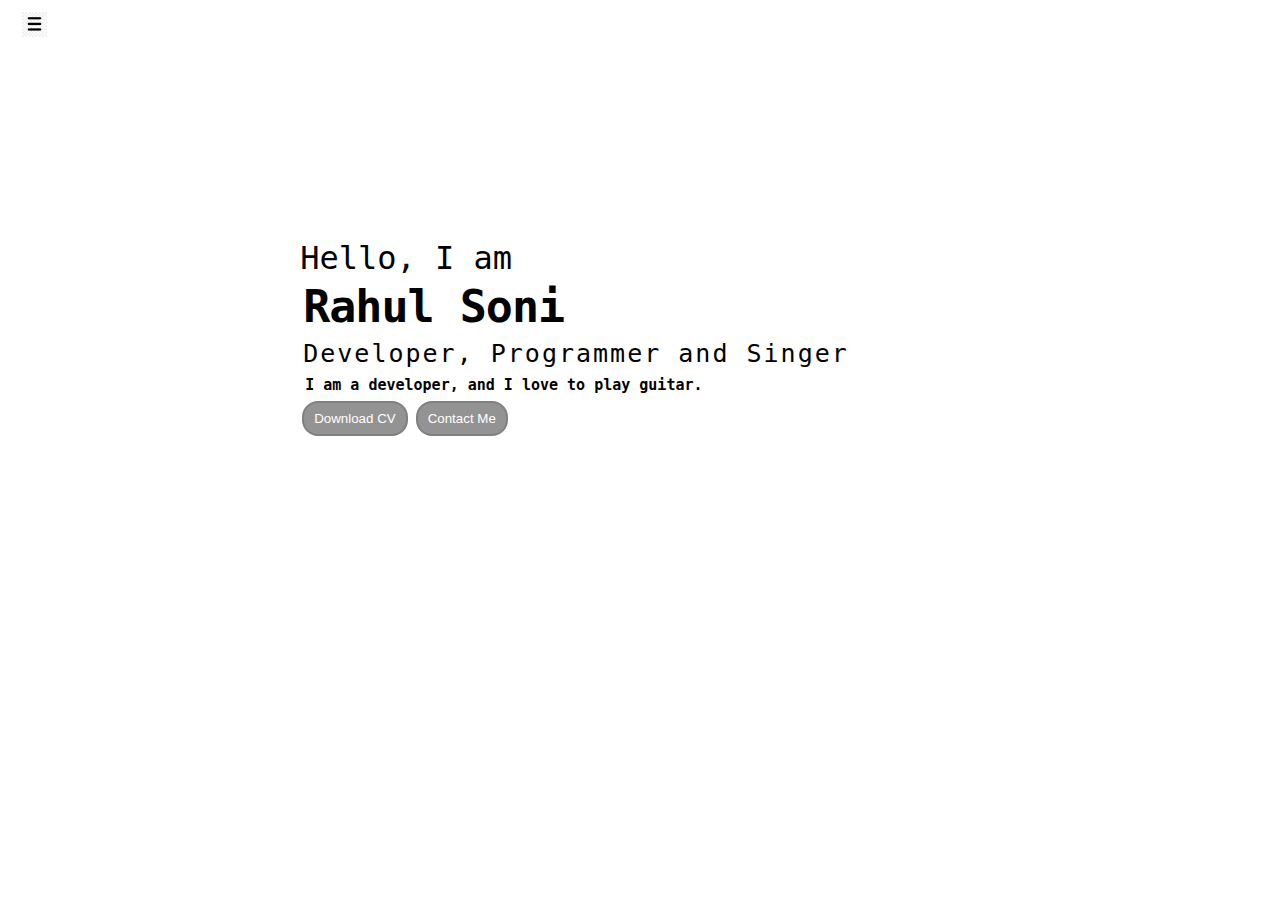
<file: index.html>
<!DOCTYPE html>
<html lang="en">

<head>
    <meta charset="UTF-8">
    <meta name="viewport" content="width=device-width, initial-scale=1.0">
    <title>Rahul - The Programmer</title>
    <link rel="stylesheet" href="./style.css">
</head>

<body>
    <div class="cotainer">
        <div class="sidebar sidebargo" id="jugad">
            <nav>
                <ul>
                    <li> <a href="./index.html"> Home </a></li>
                    <li> <a href="./intro.html"> My Intro</a></li>
                    <li> <a href="./services.html"> Services</a></li>
                    <li> <a href="./blog.html" > Blog</a></li>
                    <li> <a href="./contact.html" > Contact Mee</a></li>
                </ul>
            </nav>
        </div>
    
        <div class="main">
            <div class="hamburger">
                <img class="menu" src="./menu.jpg" alt="" width="25px">
                <img class="cross" src="./cross.png" alt="" width="25px">
            </div>
            <div class="info">
                <div class="devinfo">
                    <h1 class="hello">Hello, I am </h1>
                    <h1 class="name">Rahul Soni</h1>
                    <div class="about">Developer, Programmer and Singer</div>
                    <div class="moreabout">I am a developer, and I love to play guitar.</div>
                    <div class="buttons">
                        <a href="./cv.txt">
                            <button class="btn buttun">Download CV</button></a>
                        <a href="./contact.html" target="_blank">
                            <button class="btn buttun">Contact Me</button></a>
                    </div>
                </div>
                <div class="devpic">
                    <img src="./dev.png" alt="Rahul">
                </div>
            </div>
        </div>
    </div>
    <script src="./index.js"></script>
</body>

</html>
</file>
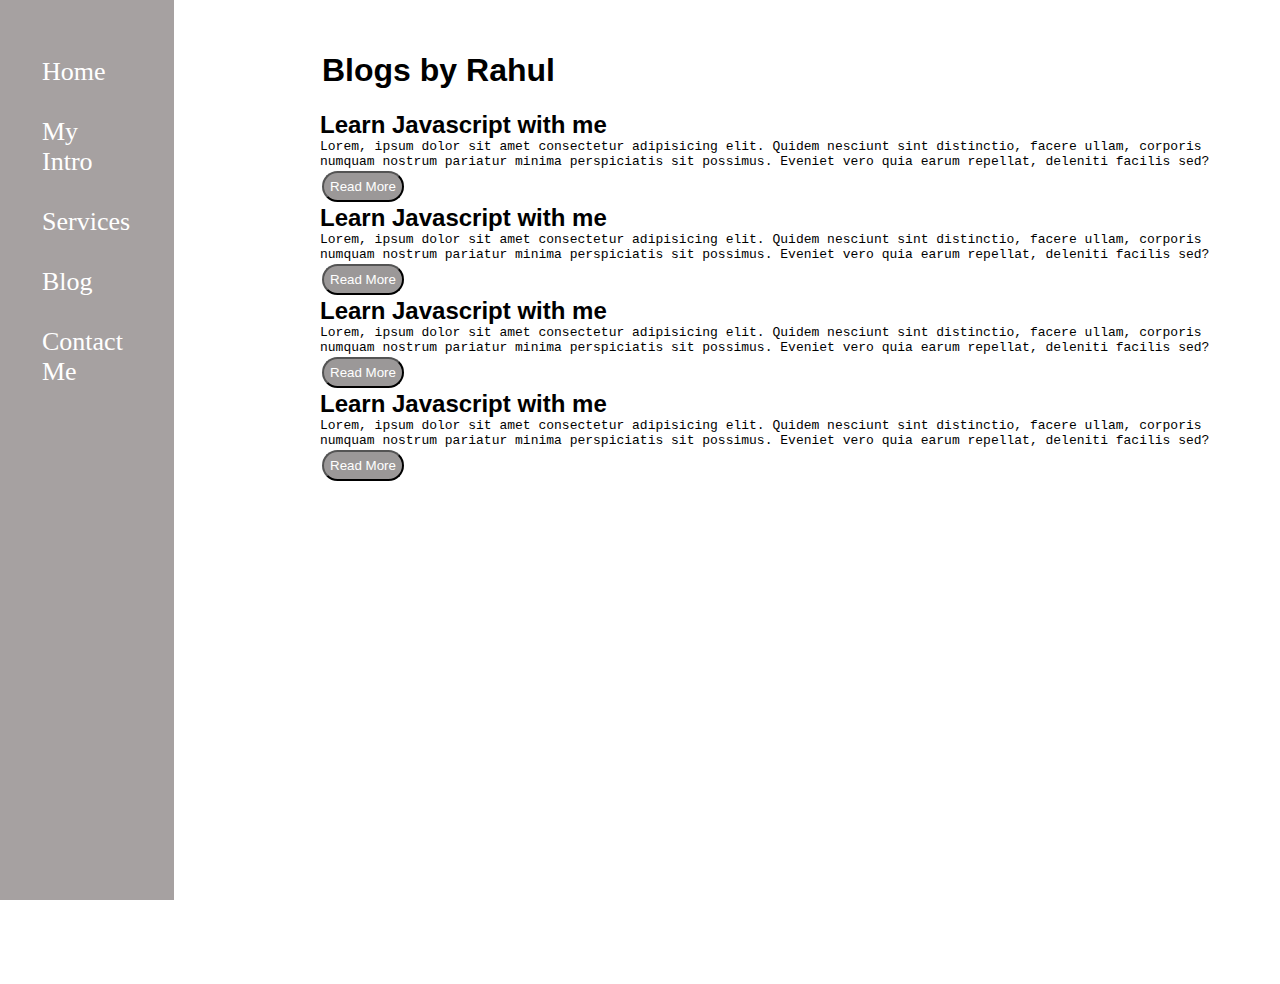
<file: blog.html>
<!DOCTYPE html>
<html lang="en">
<head>
    <meta charset="UTF-8">
    <meta name="viewport" content="width=device-width, initial-scale=1.0">
    <title>Rahul - The Programmer</title>
    <link rel="stylesheet" href="./style.css">
</head>
<body>
<div class="container">
    <div class="sidebar">
        
        <nav>
            <ul>
                <li> <a href="./index.html"> Home </a></li>
                <li> <a href="./intro.html"> My Intro</a></li>
                <li> <a href="./services.html"> Services</a></li>
                <li> <a href="./blog.html"> Blog</a></li>
                <li> <a href="./contact.html"> Contact Me</a></li>
            </ul>
        </nav>
    </div>
    <div class="main" style="margin-left: 300px; margin-top: 30px;">
        
        <div class="blogcontainer">
            <h1>Blogs by Rahul</h1>
            <div class="blogitem">
                <h2>Learn Javascript with me</h2>
                <p>Lorem, ipsum dolor sit amet consectetur adipisicing elit. Quidem nesciunt sint distinctio, facere ullam, corporis numquam nostrum pariatur minima perspiciatis sit possimus. Eveniet vero quia earum repellat, deleniti facilis sed?</p>
                <button class="blogbtn">Read More</button>

                <h2>Learn Javascript with me</h2>
                <p>Lorem, ipsum dolor sit amet consectetur adipisicing elit. Quidem nesciunt sint distinctio, facere ullam, corporis numquam nostrum pariatur minima perspiciatis sit possimus. Eveniet vero quia earum repellat, deleniti facilis sed?</p>
                <button class="blogbtn">Read More</button>

                <h2>Learn Javascript with me</h2>
                <p>Lorem, ipsum dolor sit amet consectetur adipisicing elit. Quidem nesciunt sint distinctio, facere ullam, corporis numquam nostrum pariatur minima perspiciatis sit possimus. Eveniet vero quia earum repellat, deleniti facilis sed?</p>
                <button class="blogbtn">Read More</button>

                <h2>Learn Javascript with me</h2>
                <p>Lorem, ipsum dolor sit amet consectetur adipisicing elit. Quidem nesciunt sint distinctio, facere ullam, corporis numquam nostrum pariatur minima perspiciatis sit possimus. Eveniet vero quia earum repellat, deleniti facilis sed?</p>
                <button class="blogbtn">Read More</button>
 
            </div>
        </div>
    </div>
</div>
</body>
</html>
</file>
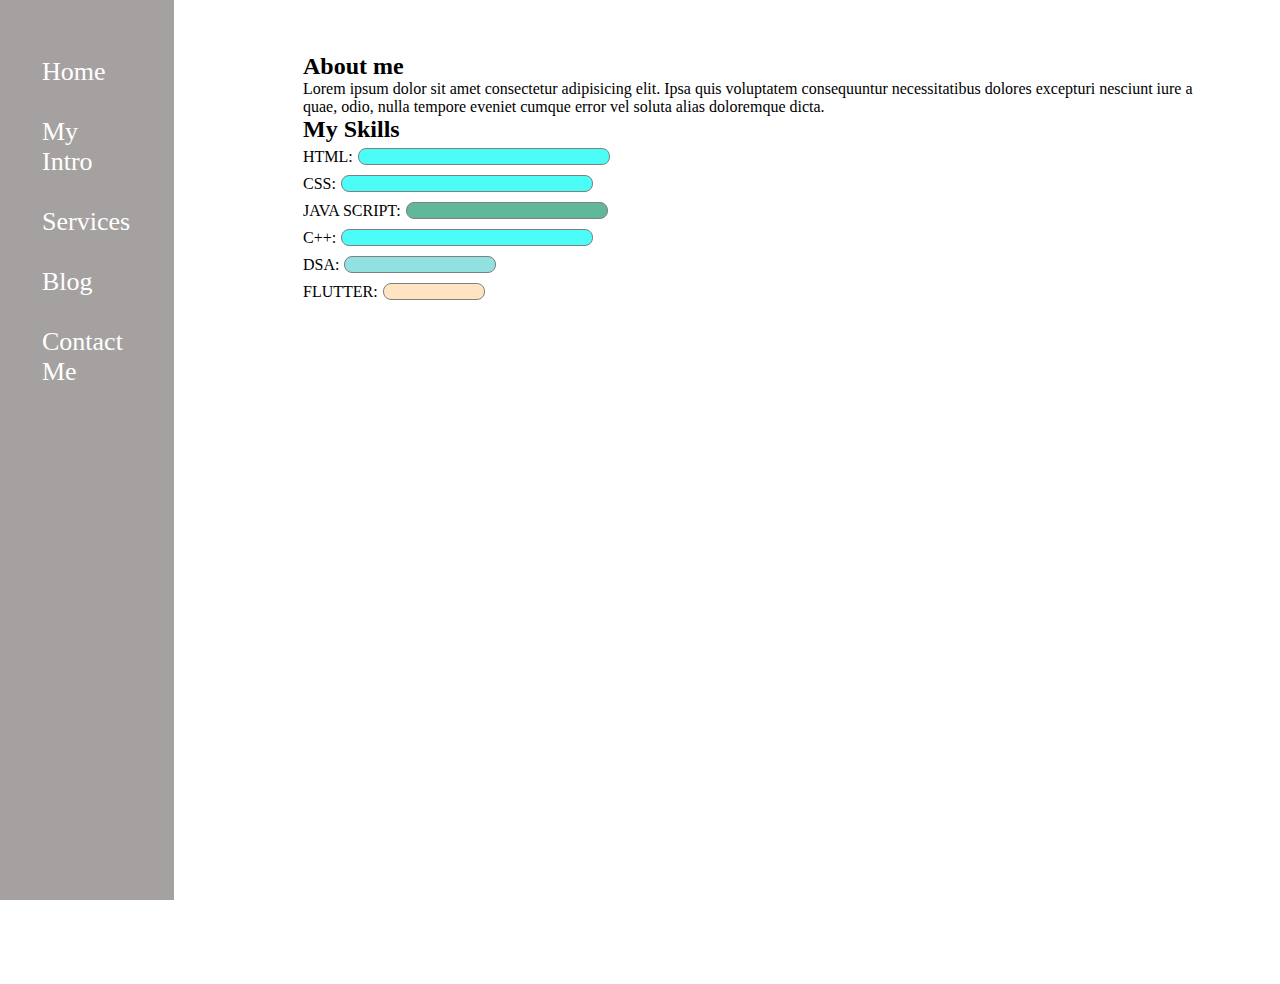
<file: intro.html>
<!DOCTYPE html>
<html lang="en">
<head>
    <meta charset="UTF-8">
    <meta name="viewport" content="width=device-width, initial-scale=1.0">
    <title>Rahul - The Programmer</title>
    <link rel="stylesheet" href="./style.css">
</head>
<body>
<div class="container">
    <div class="sidebar">
        
        <nav>
            <ul>
                <li> <a href="./index.html"> Home </a></li>
                <li> <a href="./intro.html"> My Intro</a></li>
                <li> <a href="./services.html"> Services</a></li>
                <li> <a href="./blog.html"> Blog</a></li>
                <li> <a href="./contact.html" > Contact Me</a></li>  
            </ul>
        </nav>
    </div>
    <div class="main" style="margin-left: 250px;">
        <div class="intro">
                <h2>About me</h2>
                <p>Lorem ipsum dolor sit amet consectetur adipisicing elit. Ipsa quis voluptatem consequuntur necessitatibus dolores excepturi nesciunt iure a quae, odio, nulla tempore eveniet cumque error vel soluta alias doloremque dicta.</p>
                <h2>My Skills</h2>
                <div class="skillcontainer">
                    <div class="skillitem">HTML: <div class="skill hundred"></div></div>
                    <div class="skillitem">CSS: <div class="skill hundred"></div></div>
                    <div class="skillitem ">JAVA SCRIPT: <div class="skill s5"></div></div>
                    <div class="skillitem ">C++: <div class="skill hundred"></div></div>
                    <div class="skillitem ">DSA: <div class="skill 
                        fifty"></div></div>
                    <div class="skillitem ">FLUTTER: <div class="skill t5"></div></div>
                </div>
    </div>
</body>
</html>
</file>
<file: style.css>
/* @import url('https://fonts.googleapis.com/css2?family=Fira+Sans:ital@1&family=PT+Serif:ital@1&family=Playfair+Display:wght@500&display=swap'); */


*{
    margin: 0;
    padding: 0;
    
}

.sidebar{
    /* background-color: red; */
    background-color: rgb(166, 161, 161);
    /* width: 300px;   */
    height: 100vh;
    transition: transform 0.3s ease-in;
    position: absolute;
    /* transform: translate(0px, -77px); */
}
 
.main{
    /* background-color: yellow; */
    width: 90vw;
}

.container{
    display: flex;
}

.sidebar nav{
    width: 7vw;
    padding: 42px;
    height: 100vh;


}

.sidebar nav li{
    list-style: none;
    font-size: 26px;
    padding-top: 15px;
    padding-bottom: 15px;
}
.sidebar nav li  a{
    text-decoration: none;
    color: white;
}

.info{
    /* background-color: rgb(221, 174, 174);   */
    height: 58vh;
    width: 60vw;
    margin: 77px auto;
    display: flex;
    justify-content: space-around;
}
     

element.style {
    margin: 50px auto;
}
.devpic img{
    height: 58vh;
}

.devinfo{
    display: flex;
    justify-content: center;
    /* align-items: center; */
    flex-direction: column;
}

.hello{
    font-size: 32px;
    font-weight: 200;
    font-family: monospace;
}

.name{
    font-size: 45px;
    font-weight: bold;
    letter-spacing: -1px;
    font-family: monospace;
    margin: 3px;
}

.about{
    font-size: 25px;
    font-weight: 100;
    letter-spacing: 2px;
    font-family:monospace ;
    margin: 3px;
}
.moreabout{
    margin: 5px;
    font-size: 15px;
    font-weight: bold;
    font-family: monospace;
}
.btn{
    margin-top: 26px;
}
.btn{
    padding: 6px;
    border-radius: 16px;
    color: white;
    background-color: #9b9898;
    margin: 2px 2px;
    cursor: pointer;
}

.buttun{
    padding: 8px 10px;
    border: 2px solid grey;
    background-color: rgb(147, 147, 147);
}
.btn:hover{
    color: #9b9898;
    background-color: white;
}

.contactform{
    padding: 75px 65px;
    font-family: sans-serif; 
}
.contactform h1{
    font-family: monospace;
    text-align: center;
}
.contactform form div{
    padding: 10px;
    padding-left: 0px;
    display: flex;
    flex-direction: column;
    /* background-color: pink; */
}
.contactform form div input{
    width: 15vw;
    border-radius: 5px;
    margin: 6px 0px;
    padding: 3px;
}
form{
    padding: 16px;
    margin: 15px;
}
.contactform form div.form-text {
    padding-left: 0px;
    font-size: 11px;
    color: #9c6c6c;
    margin-top: -10px;
}
#isclient{
    margin-left: 0px;
    display: flex;
    justify-content: flex-start;
    width: 20px;
    margin-top: 2px;
}
#clientemail{
    width: 16vw;
    border-radius: 5px;
    margin-top: 10px;
    padding: 3px;
}
#clientphone{
    width: 16vw;
    border-radius: 5px;
    margin-top: 7px;
    padding: 2px;
}

.form-check-input{
     width: 5px;
}
#form-check{
    flex-direction: row;
}

.blogitem{
    margin: 20px;
    font-family: sans-serif;
}
.blogcontainer h1{
    font-family: sans-serif;
    margin: 22px;
}
/* .blogitem h2{

} */
.blogitem p{
    font-family: monospace;
}

.blogbtn{   
    padding: 6px;
    border-radius: 16px;
    color: white;
    background-color: #9b9898;
    margin: 2px 2px;
    cursor: pointer;
}
.blogbtn:hover{
    color: white;
    background-color: rgb(164, 200, 224);
}
.infocontainer{
    display: flex;
    justify-content: space-around;
}
.skill{
    margin: 5px;
    margin-left: 5px;
    width: 250px;
    height: 15px;
    border-radius: 8px;
    border: 1.8px solid grey;
}
.intro{
    margin: 23px;
    padding: 30px;
}
.skillitem{
    display: flex;
    font-weight: 500;
    align-items: center;
}
.hundred{
    width: 250px;
    /* background-color: rgb(79, 235, 235); */
    background-color: rgb(76, 253, 247);
}
.s5{
    width: 200px;
    background-color: rgb(97, 183, 154);
}
.fifty{
    width: 150px;
    background-color: rgb(145, 225, 225);
}
.t5{
    width: 100px;
    background-color: bisque;
}

@media (max-width: 1520px) {
    /* *{
        background-color: red;
    }
    .sidebar{
        transform: translate(-400px,0px);
        position: absolute;
    } */
    .devpic{
        display: none;
    }
  }

  .hamburger{
    position: absolute;
    cursor: pointer;
    top: 15px;
    left: 30px;
}

.cross{
    margin-left: 128px;
    /* display: flex; */
}

.sidebargo{
    transform: translate(-400px, 0px);
    position: absolute;
}
.menu{
    margin: -8px;
}
#jugad{
    margin-top: -77px;
}

.all{
    margin: 40px 20px 20px 250px;
}
.services{
    margin-bottom: 50px;
}
.serviceitem{
    font-family: monospace;
    margin-left:30px ;
    
}
.services h1{
    margin-bottom:18px;
}
.serviceitem li{
    padding: 7px;
    font-size: 15px;
}
</file>
